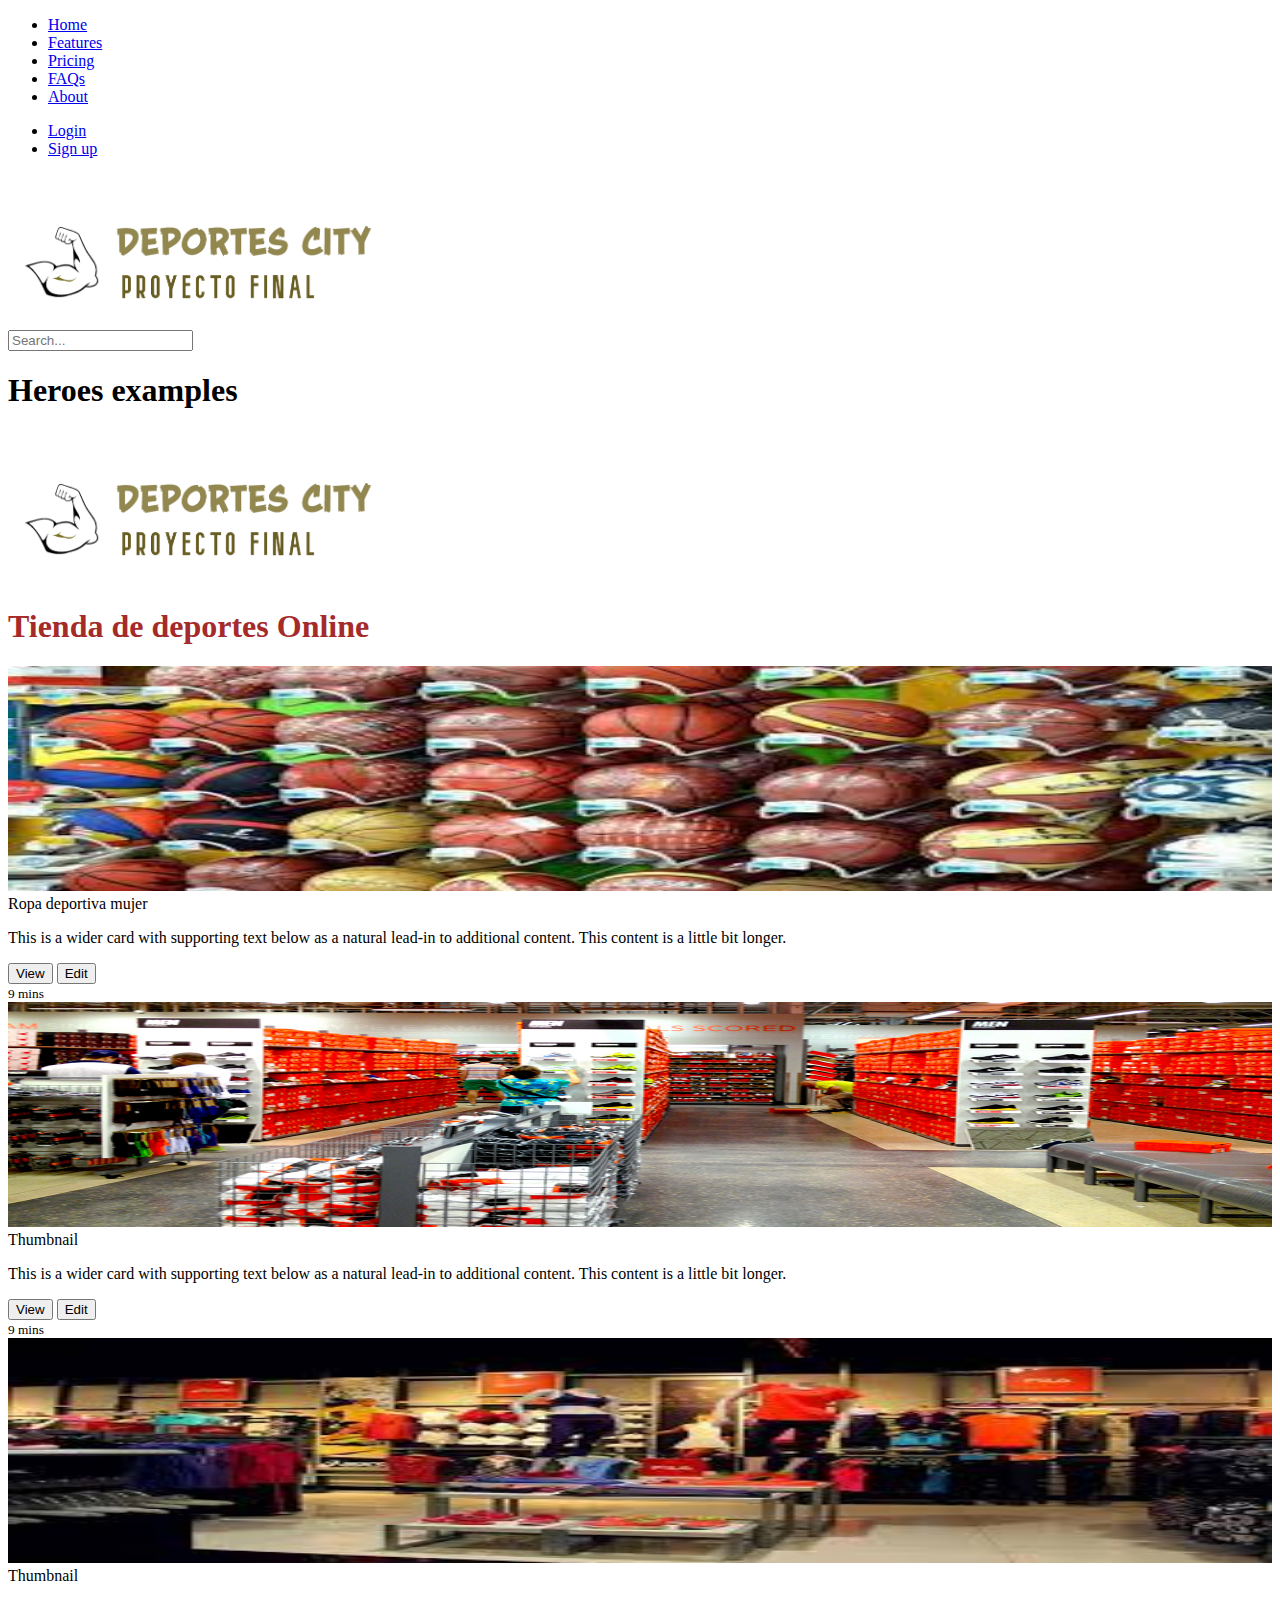
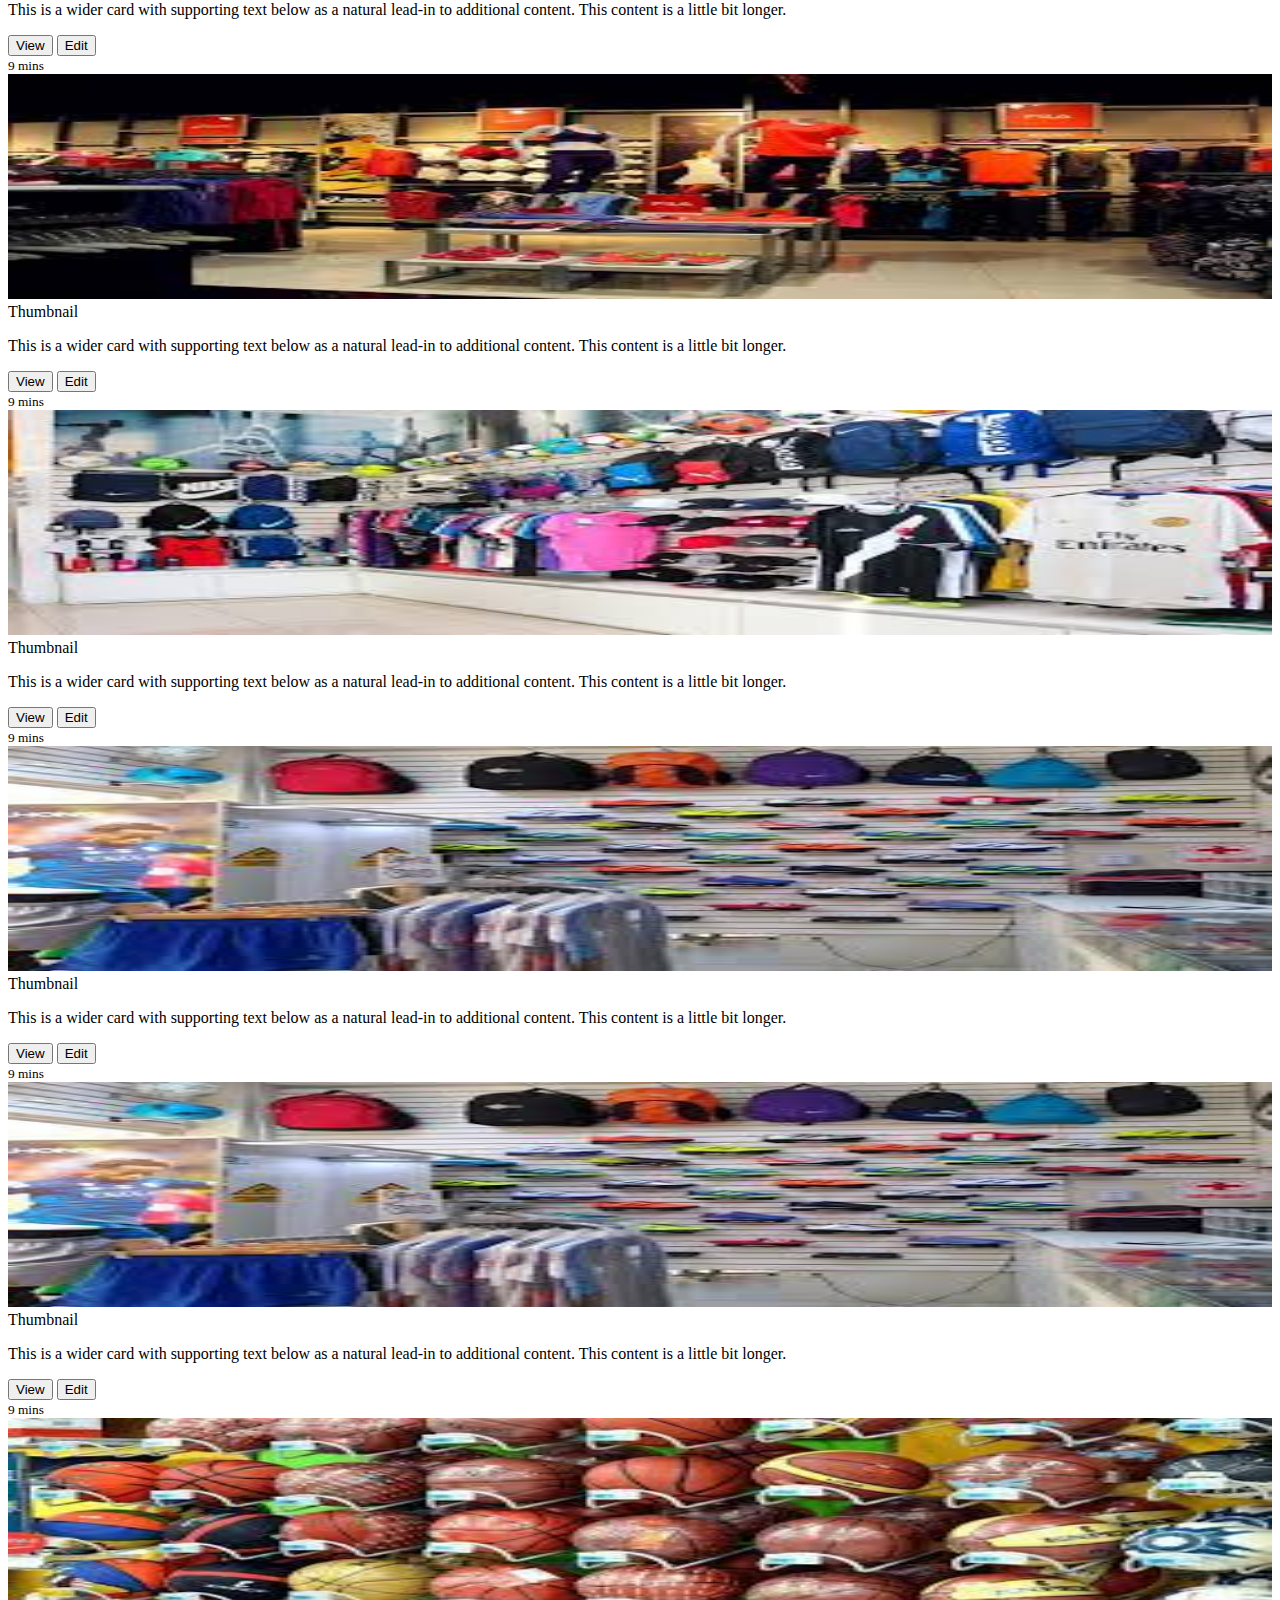
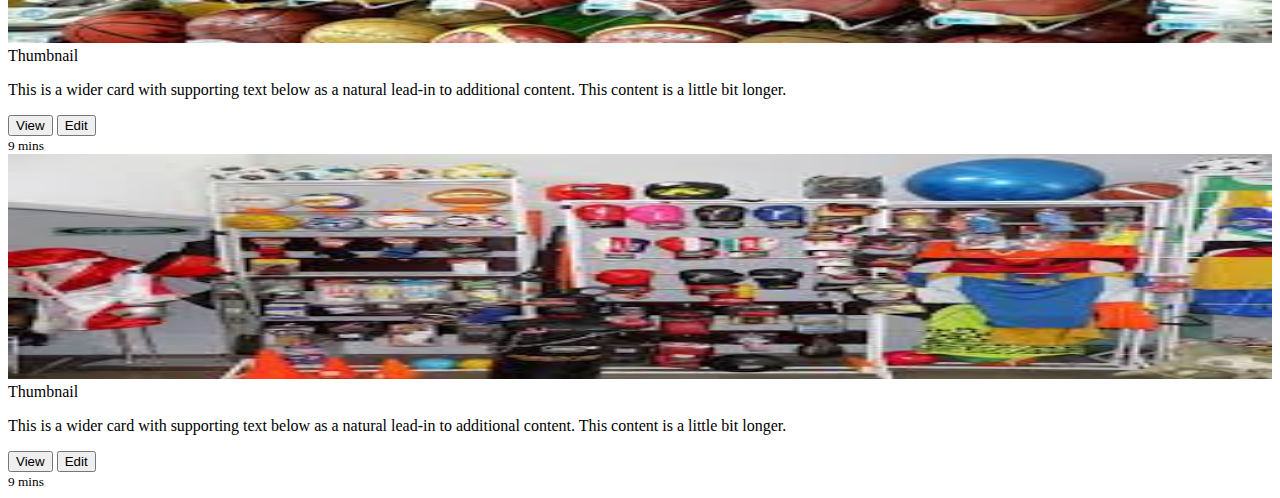
<file: index.html>
<!DOCTYPE html>
<html lang="en">
  <head>
    <meta charset="UTF-8" />
    <meta http-equiv="X-UA-Compatible" content="IE=edge" />
    <meta name="viewport" content="width=device-width, initial-scale=1.0" />
    <link
      href="https://cdn.jsdelivr.net/npm/bootstrap@5.0.2/dist/css/bootstrap.min.css"
      rel="stylesheet"
      integrity="sha384-EVSTQN3/azprG1Anm3QDgpJLIm9Nao0Yz1ztcQTwFspd3yD65VohhpuuCOmLASjC"
      crossorigin="anonymous"
    />
    <title>Proyecto Final</title>
  </head>
  <body>
    <nav class="py-2 bg-light border-bottom">
      <div class="container d-flex flex-wrap">
        <ul class="nav me-auto">
          <li class="nav-item">
            <a
              href="#"
              class="nav-link link-dark px-2 active"
              aria-current="page"
              >Home</a
            >
          </li>
          <li class="nav-item">
            <a href="#" class="nav-link link-dark px-2">Features</a>
          </li>
          <li class="nav-item">
            <a href="#" class="nav-link link-dark px-2">Pricing</a>
          </li>
          <li class="nav-item">
            <a href="#" class="nav-link link-dark px-2">FAQs</a>
          </li>
          <li class="nav-item">
            <a href="#" class="nav-link link-dark px-2">About</a>
          </li>
        </ul>
        <ul class="nav">
          <li class="nav-item">
            <a href="./login/login.html" class="nav-link link-dark px-2"
              >Login</a
            >
          </li>
          <li class="nav-item">
            <a href="/signup/signup.html" class="nav-link link-dark px-2"
              >Sign up</a
            >
          </li>
        </ul>
      </div>
    </nav>
    <header class="py-3 mb-4 border-bottom">
      <div class="container d-flex flex-wrap justify-content-center">
        <a
          href="./"
          class="d-flex align-items-center mb-3 mb-lg-0 me-lg-auto text-dark text-decoration-none"
        >
          <img
            src="./img/Sin_título-removebg-preview.png"
            alt=""
            width="30%"
            height=""
          />
        </a>
        <form class="col-12 col-lg-auto mb-3 mb-lg-0">
          <input
            type="search"
            class="form-control"
            placeholder="Search..."
            aria-label="Search"
          />
        </form>
      </div>
    </header>

    <main
      style="
        background-image: url('https://45segundos.com/wp-content/uploads/2019/08/Los-10-deportes-mas-practicados-en-todo-el-mundo.jpg');
        background-position: center;
        background-size: cover;
      "
    >
      <h1 class="visually-hidden">Heroes examples</h1>

      <div class="px-4 py-5 my-5 text-center">
        <img
          class="d-block mx-auto mb-4"
          src="./img/Sin_título-removebg-preview.png"
          alt=""
          width="30%"
          height=""
        />
        <h1 class="display-5 fw-bold" style="color: brown">
          Tienda de deportes Online
        </h1>
      </div>
    </main>

    <section>
      <div class="album py-5 bg-light">
        <div class="container">
          <div class="row row-cols-1 row-cols-sm-2 row-cols-md-3 g-3">
            <div class="col">
              <div class="card shadow-sm">
                <img
                  src="img/1.jpg"
                  class="bd-placeholder-img card-img-top"
                  width="100%"
                  height="225"
                  xmlns="http://www.w3.org/2000/svg"
                  role="img"
                  aria-label="Placeholder: Thumbnail"
                  preserveAspectRatio="xMidYMid slice"
                  focusable="false"
                >
                  <rect width="100%" height="100%" fill="#55595c" />
                  <text x="50%" y="50%" fill="#eceeef" dy=".3em">
                    Ropa deportiva mujer
                  </text>
                </svg>

                <div class="card-body">
                  <p class="card-text">
                    This is a wider card with supporting text below as a natural
                    lead-in to additional content. This content is a little bit
                    longer.
                  </p>
                  <div
                    class="d-flex justify-content-between align-items-center"
                  >
                    <div class="btn-group">
                      <button
                        type="button"
                        class="btn btn-sm btn-outline-secondary"
                      >
                        View
                      </button>
                      <button
                        type="button"
                        class="btn btn-sm btn-outline-secondary"
                      >
                        Edit
                      </button>
                    </div>
                    <small class="text-muted">9 mins</small>
                  </div>
                </div>
              </div>
            </div>
            <div class="col">
              <div class="card shadow-sm">
                <img
                  src="img/2.jpg"
                  class="bd-placeholder-img card-img-top"
                  width="100%"
                  height="225"
                  xmlns="http://www.w3.org/2000/svg"
                  role="img"
                  aria-label="Placeholder: Thumbnail"
                  preserveAspectRatio="xMidYMid slice"
                  focusable="false"
                >
                  <title>Placeholder</title>
                  <rect width="100%" height="100%" fill="#55595c" />
                  <text x="50%" y="50%" fill="#eceeef" dy=".3em">
                    Thumbnail
                  </text>
                </svg>

                <div class="card-body">
                  <p class="card-text">
                    This is a wider card with supporting text below as a natural
                    lead-in to additional content. This content is a little bit
                    longer.
                  </p>
                  <div
                    class="d-flex justify-content-between align-items-center"
                  >
                    <div class="btn-group">
                      <button
                        type="button"
                        class="btn btn-sm btn-outline-secondary"
                      >
                        View
                      </button>
                      <button
                        type="button"
                        class="btn btn-sm btn-outline-secondary"
                      >
                        Edit
                      </button>
                    </div>
                    <small class="text-muted">9 mins</small>
                  </div>
                </div>
              </div>
            </div>
            <div class="col">
              <div class="card shadow-sm">
                <img
                  src="img/3.jpg"
                  class="bd-placeholder-img card-img-top"
                  width="100%"
                  height="225"
                  xmlns="http://www.w3.org/2000/svg"
                  role="img"
                  aria-label="Placeholder: Thumbnail"
                  preserveAspectRatio="xMidYMid slice"
                  focusable="false"
                >
                  <title>Placeholder</title>
                  <rect width="100%" height="100%" fill="#55595c" />
                  <text x="50%" y="50%" fill="#eceeef" dy=".3em">
                    Thumbnail
                  </text>
                </svg>

                <div class="card-body">
                  <p class="card-text">
                    This is a wider card with supporting text below as a natural
                    lead-in to additional content. This content is a little bit
                    longer.
                  </p>
                  <div
                    class="d-flex justify-content-between align-items-center"
                  >
                    <div class="btn-group">
                      <button
                        type="button"
                        class="btn btn-sm btn-outline-secondary"
                      >
                        View
                      </button>
                      <button
                        type="button"
                        class="btn btn-sm btn-outline-secondary"
                      >
                        Edit
                      </button>
                    </div>
                    <small class="text-muted">9 mins</small>
                  </div>
                </div>
              </div>
            </div>

            <div class="col">
              <div class="card shadow-sm">
                <img
                  src="img/3.jpg"
                  class="bd-placeholder-img card-img-top"
                  width="100%"
                  height="225"
                  xmlns="http://www.w3.org/2000/svg"
                  role="img"
                  aria-label="Placeholder: Thumbnail"
                  preserveAspectRatio="xMidYMid slice"
                  focusable="false"
                >
                  <title>Placeholder</title>
                  <rect width="100%" height="100%" fill="#55595c" />
                  <text x="50%" y="50%" fill="#eceeef" dy=".3em">
                    Thumbnail
                  </text>
                </svg>

                <div class="card-body">
                  <p class="card-text">
                    This is a wider card with supporting text below as a natural
                    lead-in to additional content. This content is a little bit
                    longer.
                  </p>
                  <div
                    class="d-flex justify-content-between align-items-center"
                  >
                    <div class="btn-group">
                      <button
                        type="button"
                        class="btn btn-sm btn-outline-secondary"
                      >
                        View
                      </button>
                      <button
                        type="button"
                        class="btn btn-sm btn-outline-secondary"
                      >
                        Edit
                      </button>
                    </div>
                    <small class="text-muted">9 mins</small>
                  </div>
                </div>
              </div>
            </div>
            <div class="col">
              <div class="card shadow-sm">
                <img
                  src="img/4.jpg"
                  class="bd-placeholder-img card-img-top"
                  width="100%"
                  height="225"
                  xmlns="http://www.w3.org/2000/svg"
                  role="img"
                  aria-label="Placeholder: Thumbnail"
                  preserveAspectRatio="xMidYMid slice"
                  focusable="false"
                >
                  <title>Placeholder</title>
                  <rect width="100%" height="100%" fill="#55595c" />
                  <text x="50%" y="50%" fill="#eceeef" dy=".3em">
                    Thumbnail
                  </text>
                </svg>

                <div class="card-body">
                  <p class="card-text">
                    This is a wider card with supporting text below as a natural
                    lead-in to additional content. This content is a little bit
                    longer.
                  </p>
                  <div
                    class="d-flex justify-content-between align-items-center"
                  >
                    <div class="btn-group">
                      <button
                        type="button"
                        class="btn btn-sm btn-outline-secondary"
                      >
                        View
                      </button>
                      <button
                        type="button"
                        class="btn btn-sm btn-outline-secondary"
                      >
                        Edit
                      </button>
                    </div>
                    <small class="text-muted">9 mins</small>
                  </div>
                </div>
              </div>
            </div>
            <div class="col">
              <div class="card shadow-sm">
                <img
                  src="img/5.jpg"
                  class="bd-placeholder-img card-img-top"
                  width="100%"
                  height="225"
                  xmlns="http://www.w3.org/2000/svg"
                  role="img"
                  aria-label="Placeholder: Thumbnail"
                  preserveAspectRatio="xMidYMid slice"
                  focusable="false"
                >
                  <title>Placeholder</title>
                  <rect width="100%" height="100%" fill="#55595c" />
                  <text x="50%" y="50%" fill="#eceeef" dy=".3em">
                    Thumbnail
                  </text>
                </svg>

                <div class="card-body">
                  <p class="card-text">
                    This is a wider card with supporting text below as a natural
                    lead-in to additional content. This content is a little bit
                    longer.
                  </p>
                  <div
                    class="d-flex justify-content-between align-items-center"
                  >
                    <div class="btn-group">
                      <button
                        type="button"
                        class="btn btn-sm btn-outline-secondary"
                      >
                        View
                      </button>
                      <button
                        type="button"
                        class="btn btn-sm btn-outline-secondary"
                      >
                        Edit
                      </button>
                    </div>
                    <small class="text-muted">9 mins</small>
                  </div>
                </div>
              </div>
            </div>

            <div class="col">
              <div class="card shadow-sm">
                <img
                  src="img/5.jpg"
                  class="bd-placeholder-img card-img-top"
                  width="100%"
                  height="225"
                  xmlns="http://www.w3.org/2000/svg"
                  role="img"
                  aria-label="Placeholder: Thumbnail"
                  preserveAspectRatio="xMidYMid slice"
                  focusable="false"
                >
                  <title>Placeholder</title>
                  <rect width="100%" height="100%" fill="#55595c" />
                  <text x="50%" y="50%" fill="#eceeef" dy=".3em">
                    Thumbnail
                  </text>
                </svg>

                <div class="card-body">
                  <p class="card-text">
                    This is a wider card with supporting text below as a natural
                    lead-in to additional content. This content is a little bit
                    longer.
                  </p>
                  <div
                    class="d-flex justify-content-between align-items-center"
                  >
                    <div class="btn-group">
                      <button
                        type="button"
                        class="btn btn-sm btn-outline-secondary"
                      >
                        View
                      </button>
                      <button
                        type="button"
                        class="btn btn-sm btn-outline-secondary"
                      >
                        Edit
                      </button>
                    </div>
                    <small class="text-muted">9 mins</small>
                  </div>
                </div>
              </div>
            </div>
            <div class="col">
              <div class="card shadow-sm">
                <img
                  src="img/1.jpg"
                  class="bd-placeholder-img card-img-top"
                  width="100%"
                  height="225"
                  xmlns="http://www.w3.org/2000/svg"
                  role="img"
                  aria-label="Placeholder: Thumbnail"
                  preserveAspectRatio="xMidYMid slice"
                  focusable="false"
                >
                  <title>Placeholder</title>
                  <rect width="100%" height="100%" fill="#55595c" />
                  <text x="50%" y="50%" fill="#eceeef" dy=".3em">
                    Thumbnail
                  </text>
                </svg>

                <div class="card-body">
                  <p class="card-text">
                    This is a wider card with supporting text below as a natural
                    lead-in to additional content. This content is a little bit
                    longer.
                  </p>
                  <div
                    class="d-flex justify-content-between align-items-center"
                  >
                    <div class="btn-group">
                      <button
                        type="button"
                        class="btn btn-sm btn-outline-secondary"
                      >
                        View
                      </button>
                      <button
                        type="button"
                        class="btn btn-sm btn-outline-secondary"
                      >
                        Edit
                      </button>
                    </div>
                    <small class="text-muted">9 mins</small>
                  </div>
                </div>
              </div>
            </div>
            <div class="col">
              <div class="card shadow-sm">
                <img
                  src="img/6.jpg"
                  class="bd-placeholder-img card-img-top"
                  width="100%"
                  height="225"
                  xmlns="http://www.w3.org/2000/svg"
                  role="img"
                  aria-label="Placeholder: Thumbnail"
                  preserveAspectRatio="xMidYMid slice"
                  focusable="false"
                >
                  <title>Placeholder</title>
                  <rect width="100%" height="100%" fill="#55595c" />
                  <text x="50%" y="50%" fill="#eceeef" dy=".3em">
                    Thumbnail
                  </text>
                </svg>

                <div class="card-body">
                  <p class="card-text">
                    This is a wider card with supporting text below as a natural
                    lead-in to additional content. This content is a little bit
                    longer.
                  </p>
                  <div
                    class="d-flex justify-content-between align-items-center"
                  >
                    <div class="btn-group">
                      <button
                        type="button"
                        class="btn btn-sm btn-outline-secondary"
                      >
                        View
                      </button>
                      <button
                        type="button"
                        class="btn btn-sm btn-outline-secondary"
                      >
                        Edit
                      </button>
                    </div>
                    <small class="text-muted">9 mins</small>
                  </div>
                </div>
              </div>
            </div>
          </div>
        </div>
      </div>
    </section>
    <script
      src="https://cdn.jsdelivr.net/npm/@popperjs/core@2.9.2/dist/umd/popper.min.js"
      integrity="sha384-IQsoLXl5PILFhosVNubq5LC7Qb9DXgDA9i+tQ8Zj3iwWAwPtgFTxbJ8NT4GN1R8p"
      crossorigin="anonymous"
    ></script>
    <script
      src="https://cdn.jsdelivr.net/npm/bootstrap@5.0.2/dist/js/bootstrap.min.js"
      integrity="sha384-cVKIPhGWiC2Al4u+LWgxfKTRIcfu0JTxR+EQDz/bgldoEyl4H0zUF0QKbrJ0EcQF"
      crossorigin="anonymous"
    ></script>
  </body>
</html>
</file>
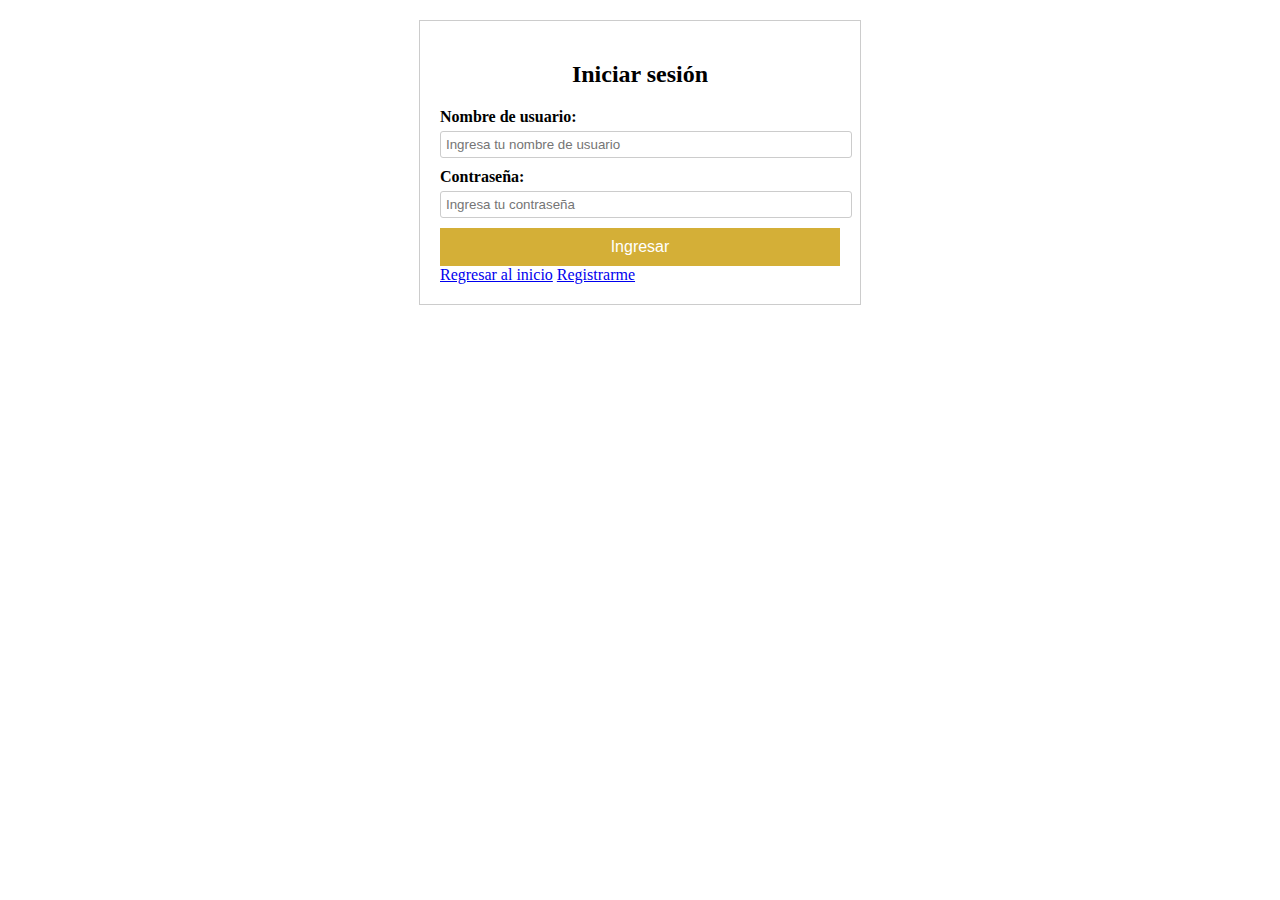
<file: login/login.html>
<!DOCTYPE html>
<html lang="en">
  <head>
    <meta charset="UTF-8" />
    <meta http-equiv="X-UA-Compatible" content="IE=edge" />
    <meta name="viewport" content="width=device-width, initial-scale=1.0" />
    <link
      href="https://cdn.jsdelivr.net/npm/bootstrap@5.0.2/dist/css/bootstrap.min.css"
      rel="stylesheet"
      integrity="sha384-EVSTQN3/azprG1Anm3QDgpJLIm9Nao0Yz1ztcQTwFspd3yD65VohhpuuCOmLASjC"
      crossorigin="anonymous"
    />
    <link rel="stylesheet" href="../css/estilos.css" />
    
    <title>Proyecto final</title>
  </head>
  <body>
    <form class="login-form">
        <h2 class="form-title">Iniciar sesión</h2>
        <label for="usuario" class="form-label">Nombre de usuario:</label>
        <input type="text" id="usuario" name="usuario" class="form-input" placeholder="Ingresa tu nombre de usuario">
        <label for="contraseña" class="form-label">Contraseña:</label>
        <input type="password" id="contraseña" name="contraseña" class="form-input" placeholder="Ingresa tu contraseña">
        <button type="submit" class="form-btn">Ingresar</button>
        <a href="/index.html">Regresar al inicio</a>
        <a href="/signup/signup.html">Registrarme</a>
      </form>

    <script
      src="https://cdn.jsdelivr.net/npm/@popperjs/core@2.9.2/dist/umd/popper.min.js"
      integrity="sha384-IQsoLXl5PILFhosVNubq5LC7Qb9DXgDA9i+tQ8Zj3iwWAwPtgFTxbJ8NT4GN1R8p"
      crossorigin="anonymous"
    ></script>
    <script
      src="https://cdn.jsdelivr.net/npm/bootstrap@5.0.2/dist/js/bootstrap.min.js"
      integrity="sha384-cVKIPhGWiC2Al4u+LWgxfKTRIcfu0JTxR+EQDz/bgldoEyl4H0zUF0QKbrJ0EcQF"
      crossorigin="anonymous"
    ></script>
  </body>
</html>
</file>
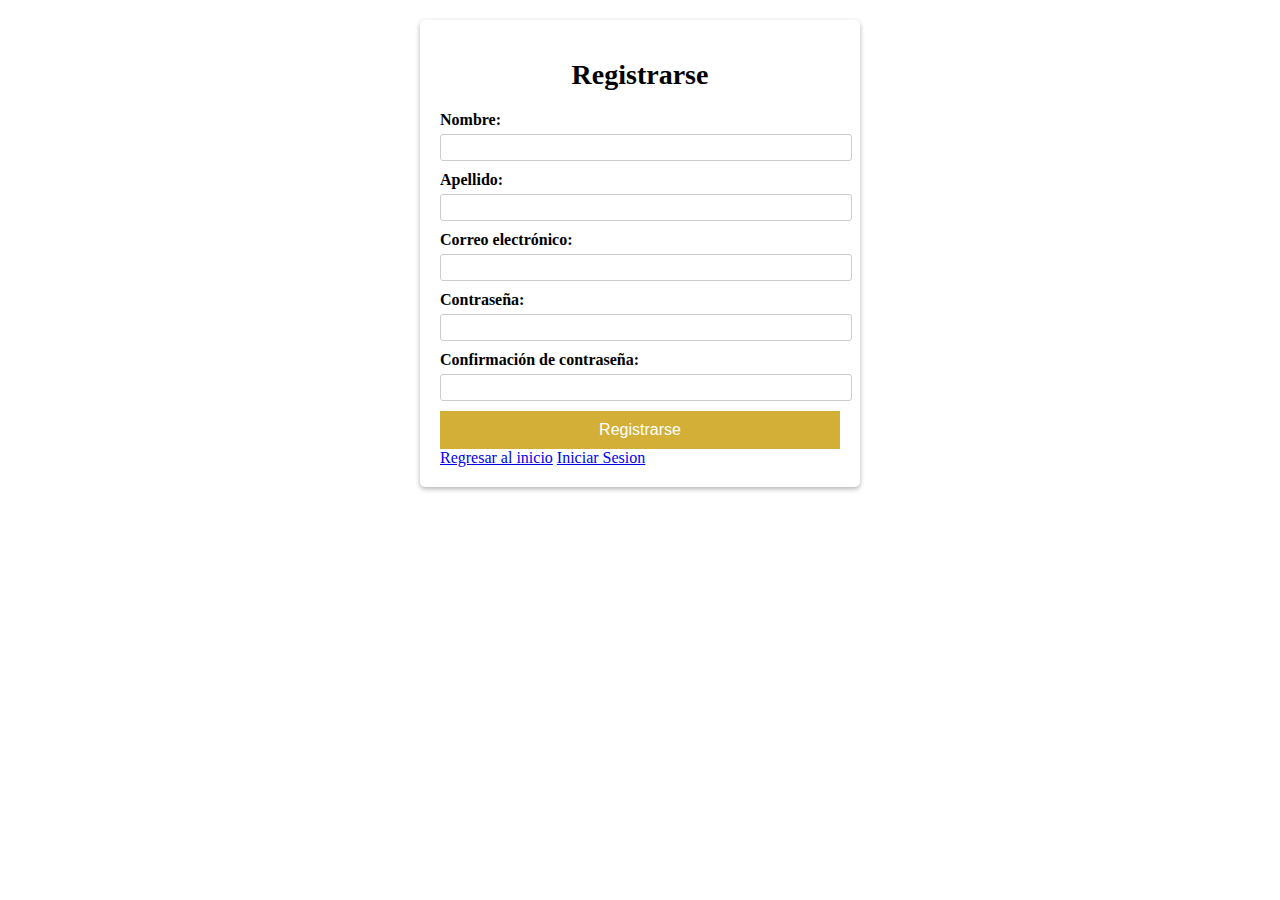
<file: signup/signup.html>
<!DOCTYPE html>
<html lang="en">
<head>
    <meta charset="UTF-8">
    <meta http-equiv="X-UA-Compatible" content="IE=edge">
    <meta name="viewport" content="width=device-width, initial-scale=1.0">
    <link rel="stylesheet" href="../css/estilos.css">
    <title>Document</title>
</head>
<body>
    <div class="container">
        <h1 class="titulo-formulario">Registrarse</h1>
        <form method="post" action="registro.php">
          <label class="etiqueta-formulario" for="nombre">Nombre:</label>
          <input class="campo-formulario" type="text" id="nombre" name="nombre" required>
          <label class="etiqueta-formulario" for="apellido">Apellido:</label>
          <input class="campo-formulario" type="text" id="apellido" name="apellido" required>
          <label class="etiqueta-formulario" for="correo">Correo electrónico:</label>
          <input class="campo-formulario" type="email" id="correo" name="correo" required>
          <label class="etiqueta-formulario" for="contraseña">Contraseña:</label>
          <input class="campo-formulario" type="password" id="contraseña" name="contraseña" required>
          <label class="etiqueta-formulario" for="confirmacion-contraseña">Confirmación de contraseña:</label>
          <input class="campo-formulario" type="password" id="confirmacion-contraseña" name="confirmacion-contraseña" required>
          <button class="boton-formulario" type="submit">Registrarse</button>
          <a href="/index.html">Regresar al inicio</a>
          <a href="/login/login.html">Iniciar Sesion</a>
        </form>
      </div>
</body>
</html>
</file>
<file: css/estilos.css>
.login-form {
  background-color: #fff;
  border: 1px solid #ccc;
  margin: 20px auto;
  max-width: 400px;
  padding: 20px;
}

.form-title {
  text-align: center;
}

.form-label {
  display: block;
  font-weight: bold;
  margin-bottom: 5px;
}

.form-input {
  border: 1px solid #ccc;
  border-radius: 3px;
  display: block;
  margin-bottom: 10px;
  padding: 5px;
  width: 100%;
}

.form-btn {
  background-color: #d4af37;
  border: none;
  color: #fff;
  cursor: pointer;
  display: block;
  font-size: 16px;
  margin-top: 10px;
  padding: 10px;
  width: 100%;
}

.form-btn:hover {
  background-color: #d4af37;
}

.container {
  background-color: #fff;
  border-radius: 5px;
  box-shadow: 0 2px 5px rgba(0, 0, 0, 0.3);
  margin: 20px auto;
  max-width: 400px;
  padding: 20px;
}

.titulo-formulario {
  font-size: 28px;
  margin-bottom: 20px;
  text-align: center;
}

.etiqueta-formulario {
  display: block;
  font-weight: bold;
  margin-bottom: 5px;
}

.campo-formulario {
  border: 1px solid #ccc;
  border-radius: 3px;
  display: block;
  margin-bottom: 10px;
  padding: 5px;
  width: 100%;
}

.boton-formulario {
  background-color: #D4AF37;
  border: none;
  color: #fff;
  cursor: pointer;
  display: block;
  font-size: 16px;
  margin-top: 10px;
  padding: 10px;
  width: 100%;
}

.boton-formulario:hover {
  background-color: #D4AF37;
}
</file>
